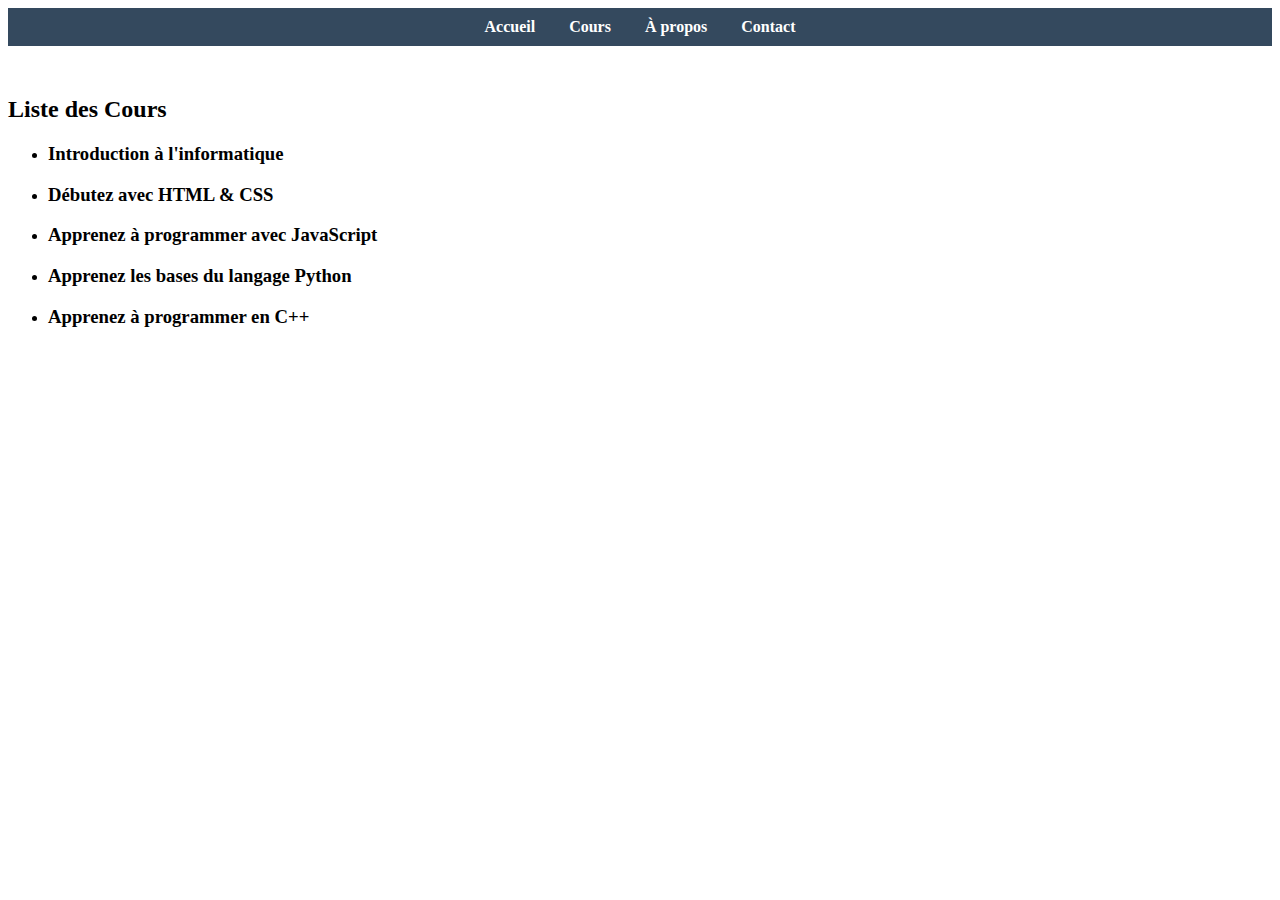
<file: course.html>
<!DOCTYPE html>
<html lang="en">
<head>
    <meta charset="UTF-8">
    <meta name="viewport" content="width=device-width, initial-scale=1.0">
    <title>Cours - eLearning</title>
    <style>
        nav {
            background: #34495e;
            padding: 10px;
            text-align: center;
            margin-bottom: 50px;
        }
        nav a {
            color: white;
            margin: 0 15px;
            text-decoration: none;
            font-weight: bold;
        }
        nav a:hover {
            border-bottom: solid 2px;
            color: darkorange;
        }
    </style>
</head>
<body>
    <nav>
        <a href="index.html">Accueil</a>
        <a href="course.html">Cours</a>
        <a href="a_propos.html">À propos</a>
        <a href="contact.html">Contact</a>
    </nav>

    <h2>Liste des Cours</h2>
    <ul>
        <li><h3>Introduction à l'informatique</h3></li>
        <li><h3>Débutez avec HTML & CSS</h3></li>
        <li><h3>Apprenez à programmer avec JavaScript</h3></li>
        <li><h3>Apprenez les bases du langage Python</h3></li>
        <li><h3>Apprenez à programmer en C++</h3></li>
    </ul>
</body>
</html>
</file>
